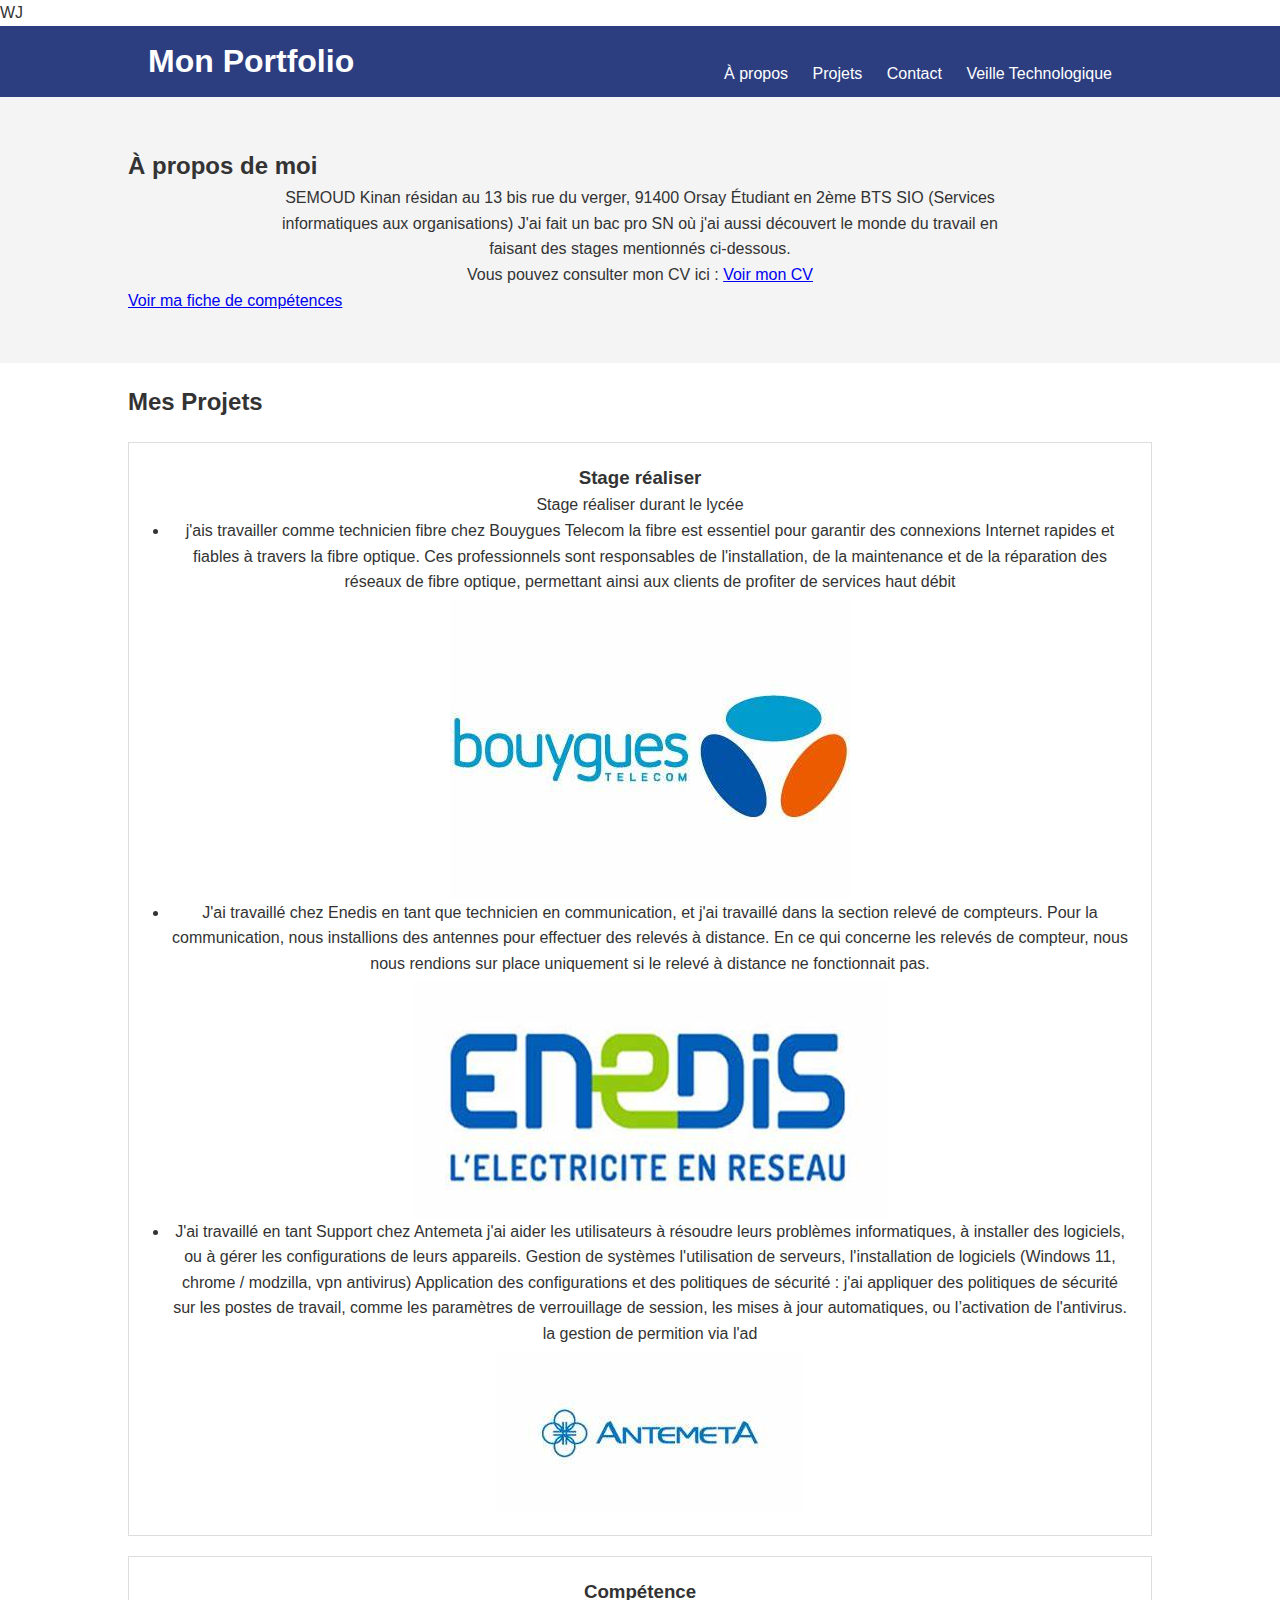
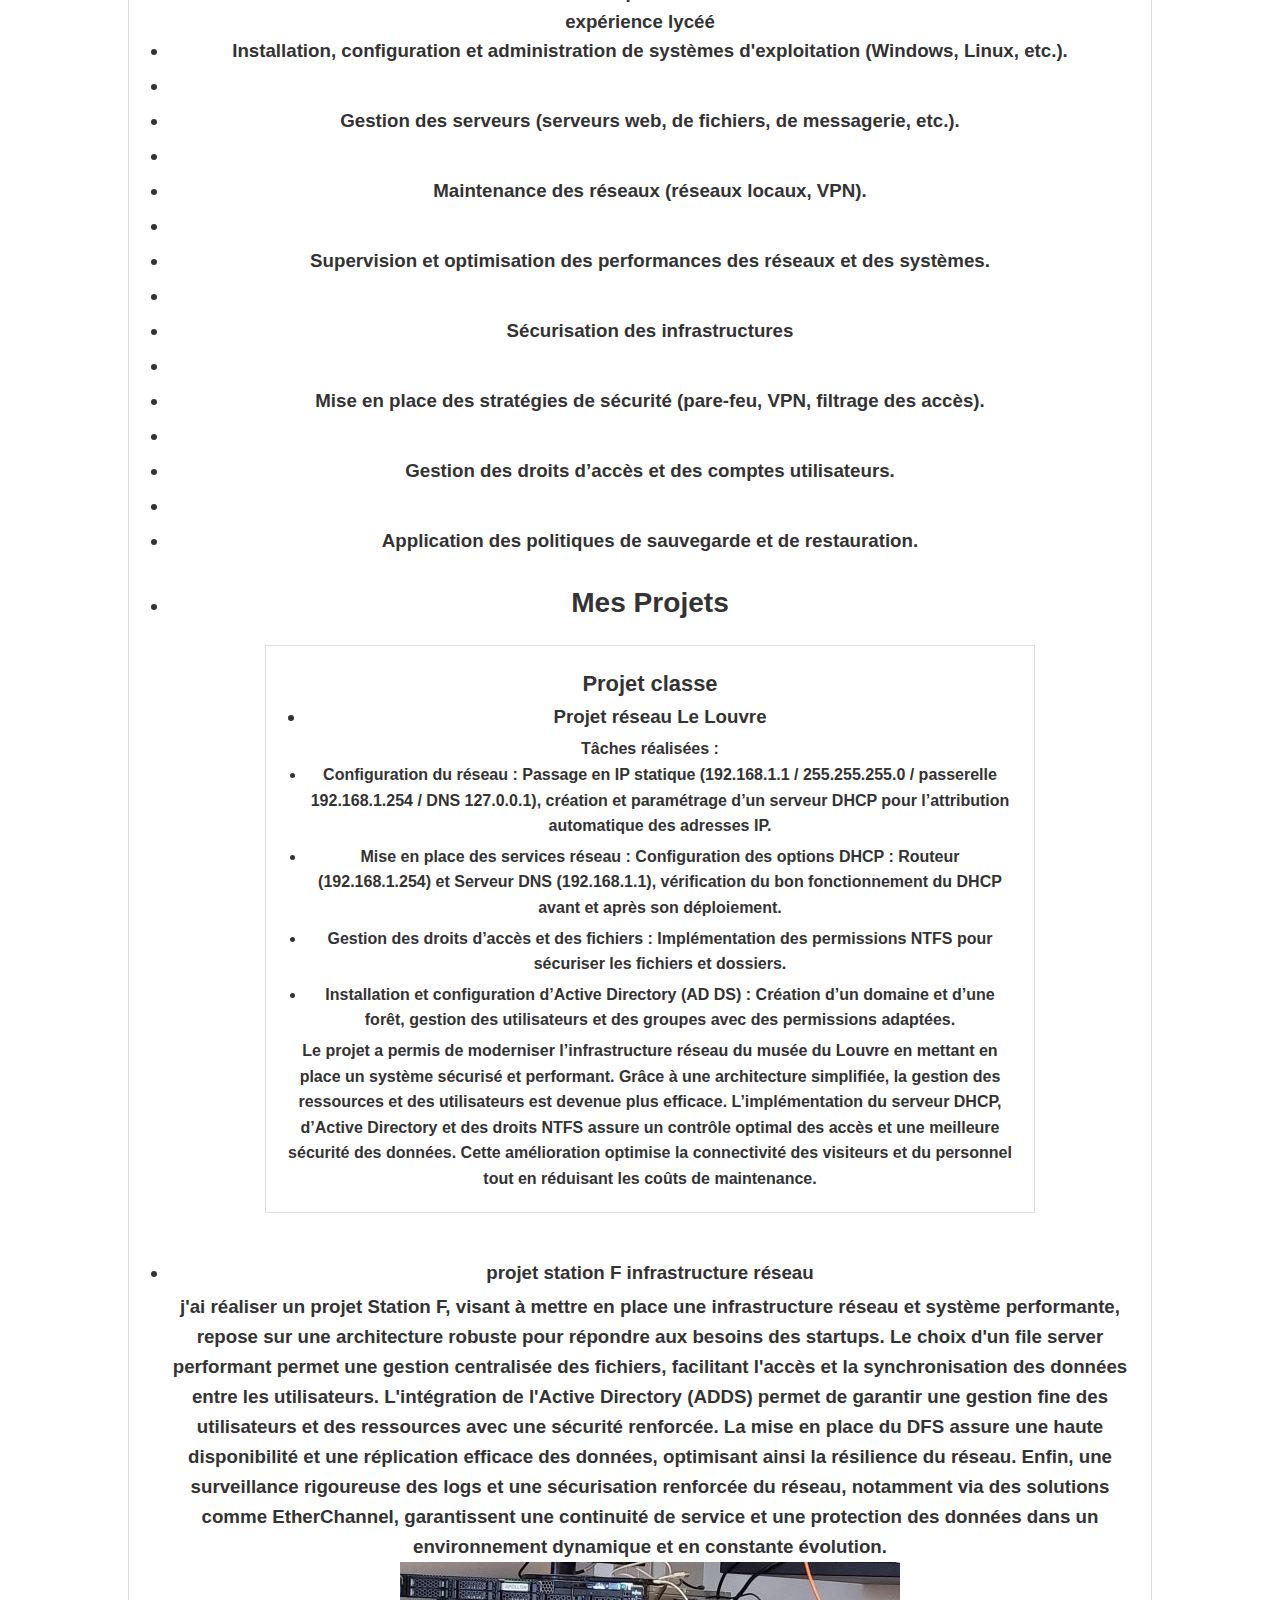
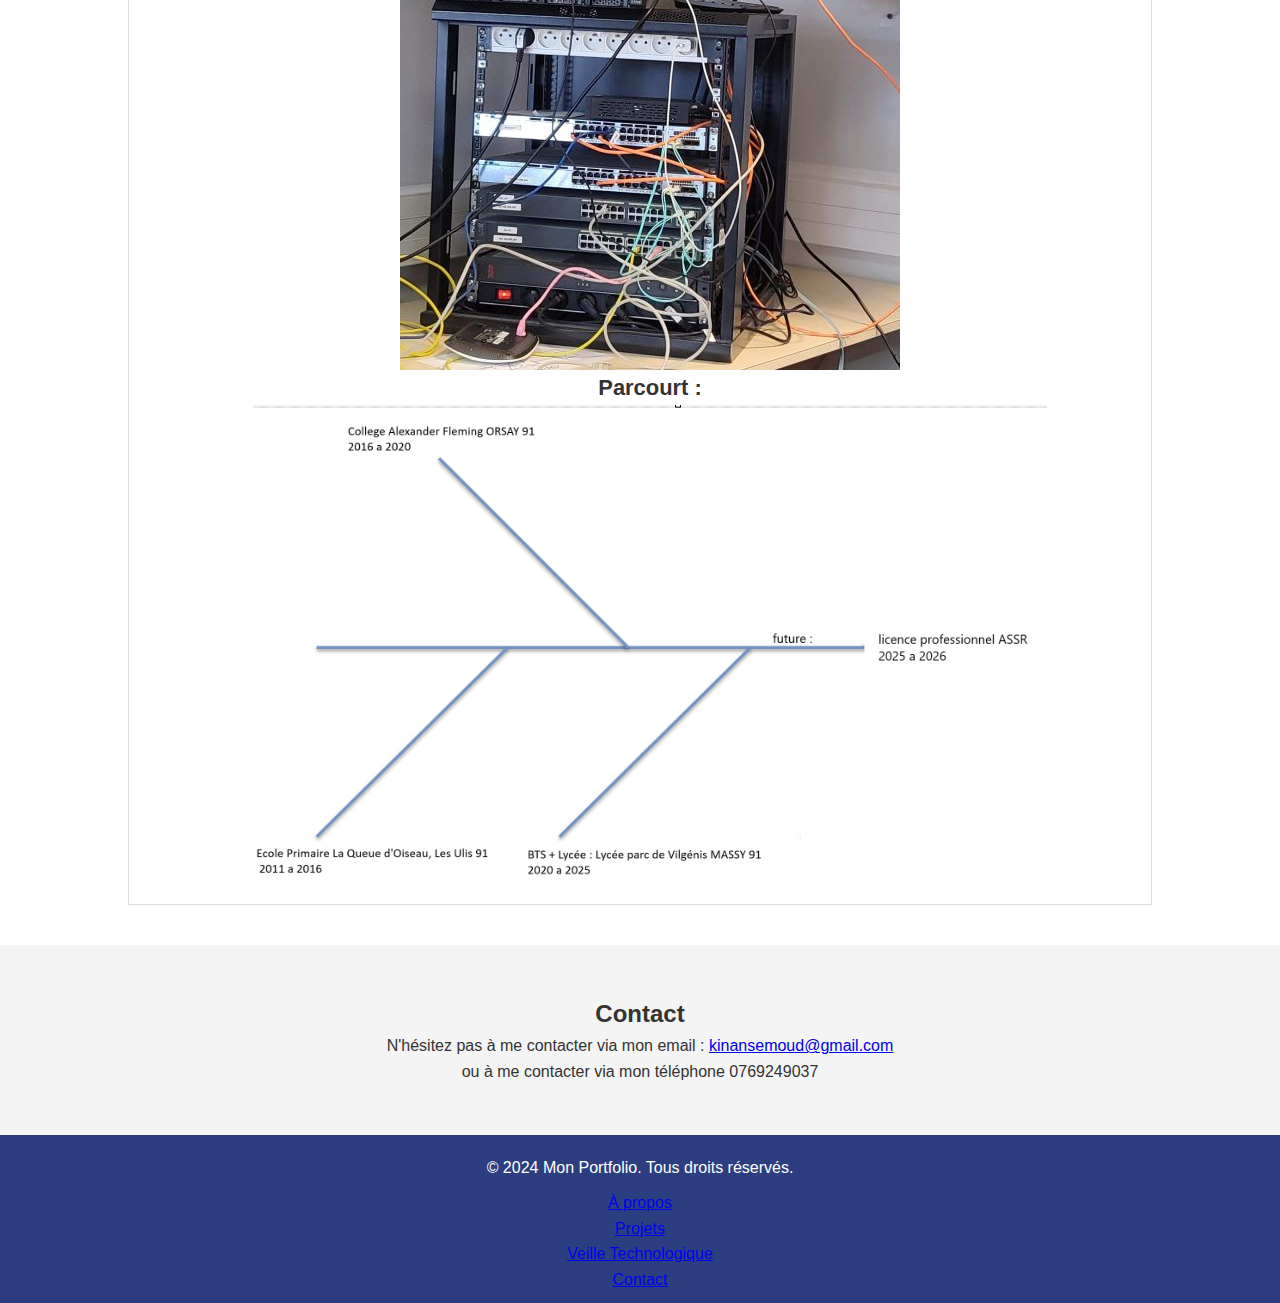
<file: index.html>
WJ<!DOCTYPE html>
<html lang="fr">
<head>
    <meta charset="UTF-8">
    <meta name="viewport" content="width=device-width, initial-scale=1.0">
    <meta http-equiv="X-UA-Compatible" content="IE=edge">
    <title>Mon Portfolio</title>
    <link rel="stylesheet" href="styles.css">
    <style>
       .custom-font {
    font-family: "Arial", sans-serif; /* Change la police */
    font-size: 16px; /* Taille du texte */
    color: #333; /* Couleur du texte */
}
    </style>
</head>
<body>

    <!-- Section en-tête -->
    <header>
        <div class="container">
            <h1>Mon Portfolio</h1>
            <br> 
            <nav>
                <ul>
                    <li><a href="#about">À propos</a></li>
                    <li><a href="#projects">Projets</a></li>
                    <li><a href="#contact">Contact</a></li>
                    <li><a href="#veille.html">Veille Technologique</a></li>
                </ul>
            </nav>
        </div>
    </header>

    <!-- Section à propos -->
    <section id="about">
        <div class="container">
            <h2>À propos de moi</h2>
            <p>SEMOUD Kinan résidan au 13 bis rue du verger, 91400 Orsay Étudiant en  2ème BTS SIO (Services informatiques aux organisations) J'ai fait un bac pro SN où j'ai aussi découvert le monde du travail en faisant des stages mentionnés ci-dessous. </p>
             <p>Vous pouvez consulter mon CV ici : <a href="cv.pdf" target="_blank">Voir mon CV</a></p>
             <a href="compétances.pdf" target="_blank">Voir ma fiche de compétences</a></p>
        </div>
    </section>

    <!-- Section projets -->
    <section id="projects">
        <div class="container">
            <h2>Mes Projets</h2>
            <div class="project">
                <h3>Stage réaliser</h3>
                <p>Stage réaliser durant le lycée</p>
                <ul>
        <li> j'ais travailler comme  technicien fibre chez Bouygues Telecom la fibre est essentiel pour garantir des connexions Internet rapides et fiables à travers la fibre optique. Ces professionnels sont responsables de l'installation, de la maintenance et de la réparation des réseaux de fibre optique, permettant ainsi aux clients de profiter de services haut débit</li> <img src="Bouygues.jfif" > 

        <li>J'ai travaillé chez Enedis en tant que technicien en communication, et j'ai travaillé dans la section relevé de compteurs. Pour la communication, nous installions des antennes pour effectuer des relevés à distance. En ce qui concerne les relevés de compteur, nous nous rendions sur place uniquement si le relevé à distance ne fonctionnait pas.</li> <img src="Enedis.jfif" >
        <li>J'ai travaillé en tant Support chez Antemeta j'ai aider les utilisateurs à résoudre leurs problèmes informatiques, à installer des logiciels, ou à gérer les configurations de leurs appareils. Gestion de systèmes l'utilisation de serveurs, l'installation de logiciels (Windows 11, chrome / modzilla, vpn antivirus) Application des configurations et des politiques de sécurité : j'ai appliquer des politiques de sécurité sur les postes de travail, comme les paramètres de verrouillage de session, les mises à jour automatiques, ou l’activation de l'antivirus. la gestion de permition via l'ad </li> <img src="antemeta.jfif" >
      </ul>
            </div>
            <div class="project">
                <h3> Compétence <h3>
                <p>expérience  lycéé </p>
                <ul>
      <li>Installation, configuration et administration de systèmes d'exploitation (Windows, Linux, etc.).<li>
      <li>Gestion des serveurs (serveurs web, de fichiers, de messagerie, etc.). <li>
     <li>Maintenance des réseaux (réseaux locaux, VPN).<li>
    <li>Supervision et optimisation des performances des réseaux et des systèmes.<li> 
     <li>Sécurisation des infrastructures<li>
    <li>Mise en place des stratégies de sécurité (pare-feu, VPN, filtrage des accès).<li>
    <li>Gestion des droits d’accès et des comptes utilisateurs.<li>
    <li>Application des politiques de sauvegarde et de restauration.<li>
       
     <section id="projects">
        <div class="container">
            <h2>Mes Projets</h2>
            <div class="project">
                <h3>Projet classe</h3>
                <ul>
                    <li>Projet réseau Le Louvre</li>
                </ul>
               <h3 class="custom-font">Tâches réalisées :</h3>
<ul class="custom-font">
    <li><strong>Configuration du réseau :</strong> Passage en IP statique (192.168.1.1 / 255.255.255.0 / passerelle 192.168.1.254 / DNS 127.0.0.1), création et paramétrage d’un serveur DHCP pour l’attribution automatique des adresses IP.</li>
    <li><strong>Mise en place des services réseau :</strong> Configuration des options DHCP : Routeur (192.168.1.254) et Serveur DNS (192.168.1.1), vérification du bon fonctionnement du DHCP avant et après son déploiement.</li>
    <li><strong>Gestion des droits d’accès et des fichiers :</strong> Implémentation des permissions NTFS pour sécuriser les fichiers et dossiers.</li>
    <li><strong>Installation et configuration d’Active Directory (AD DS) :</strong> Création d’un domaine et d’une forêt, gestion des utilisateurs et des groupes avec des permissions adaptées.</li>
</ul>
<p class="custom-font">Le projet a permis de moderniser l’infrastructure réseau du musée du Louvre en mettant en place un système sécurisé et performant. Grâce à une architecture simplifiée, la gestion des ressources et des utilisateurs est devenue plus efficace. L’implémentation du serveur DHCP, d’Active Directory et des droits NTFS assure un contrôle optimal des accès et une meilleure sécurité des données. Cette amélioration optimise la connectivité des visiteurs et du personnel tout en réduisant les coûts de maintenance.</p> 


            </div>
        </div>
    </section>

        <li>projet station F infrastructure réseau </li>
        <p> j'ai réaliser un projet Station F, visant à mettre en place une infrastructure réseau et système performante, repose sur une architecture robuste pour répondre aux besoins des startups. Le choix d'un file server performant permet une gestion centralisée des fichiers, facilitant l'accès et la synchronisation des données entre les utilisateurs. L'intégration de l'Active Directory (ADDS) permet de garantir une gestion fine des utilisateurs et des ressources avec une sécurité renforcée. La mise en place du DFS assure une haute disponibilité et une réplication efficace des données, optimisant ainsi la résilience du réseau. Enfin, une surveillance rigoureuse des logs et une sécurisation renforcée du réseau, notamment via des solutions comme EtherChannel, garantissent une continuité de service et une protection des données dans un environnement dynamique et en constante évolution. </p>
        <img src="projet2.jpg" >

         <h3> Parcourt : <h3>
             <img src="fu.png" >


      </ul>
            </div>
        </div>
    </section>

    <!-- Section contact -->
    <section id="contact">
        <div class="container">
            <h2>Contact</h2>
            <p>N'hésitez pas à me contacter via mon email : <a href="kinansemoud@gmail.com">kinansemoud@gmail.com</a></p>
            <p> ou  à me contacter via mon téléphone <a >0769249037</a></p>
        </div>
    </section>

    <!-- Pied de page -->
    <footer>
        <div class="container">
            <p>&copy; 2024 Mon Portfolio. Tous droits réservés.</p>
            <nav>
    <ul>
        <li><a href="#about">À propos</a></li>
        <li><a href="#projects">Projets</a></li>
        <li><a href="veille.html">Veille Technologique</a></li> <!-- Nouveau lien -->
        <li><a href="#contact">Contact</a></li>
        
    
    </ul>
</nav>

        </div>
    </footer>

</body>
</html>
</file>
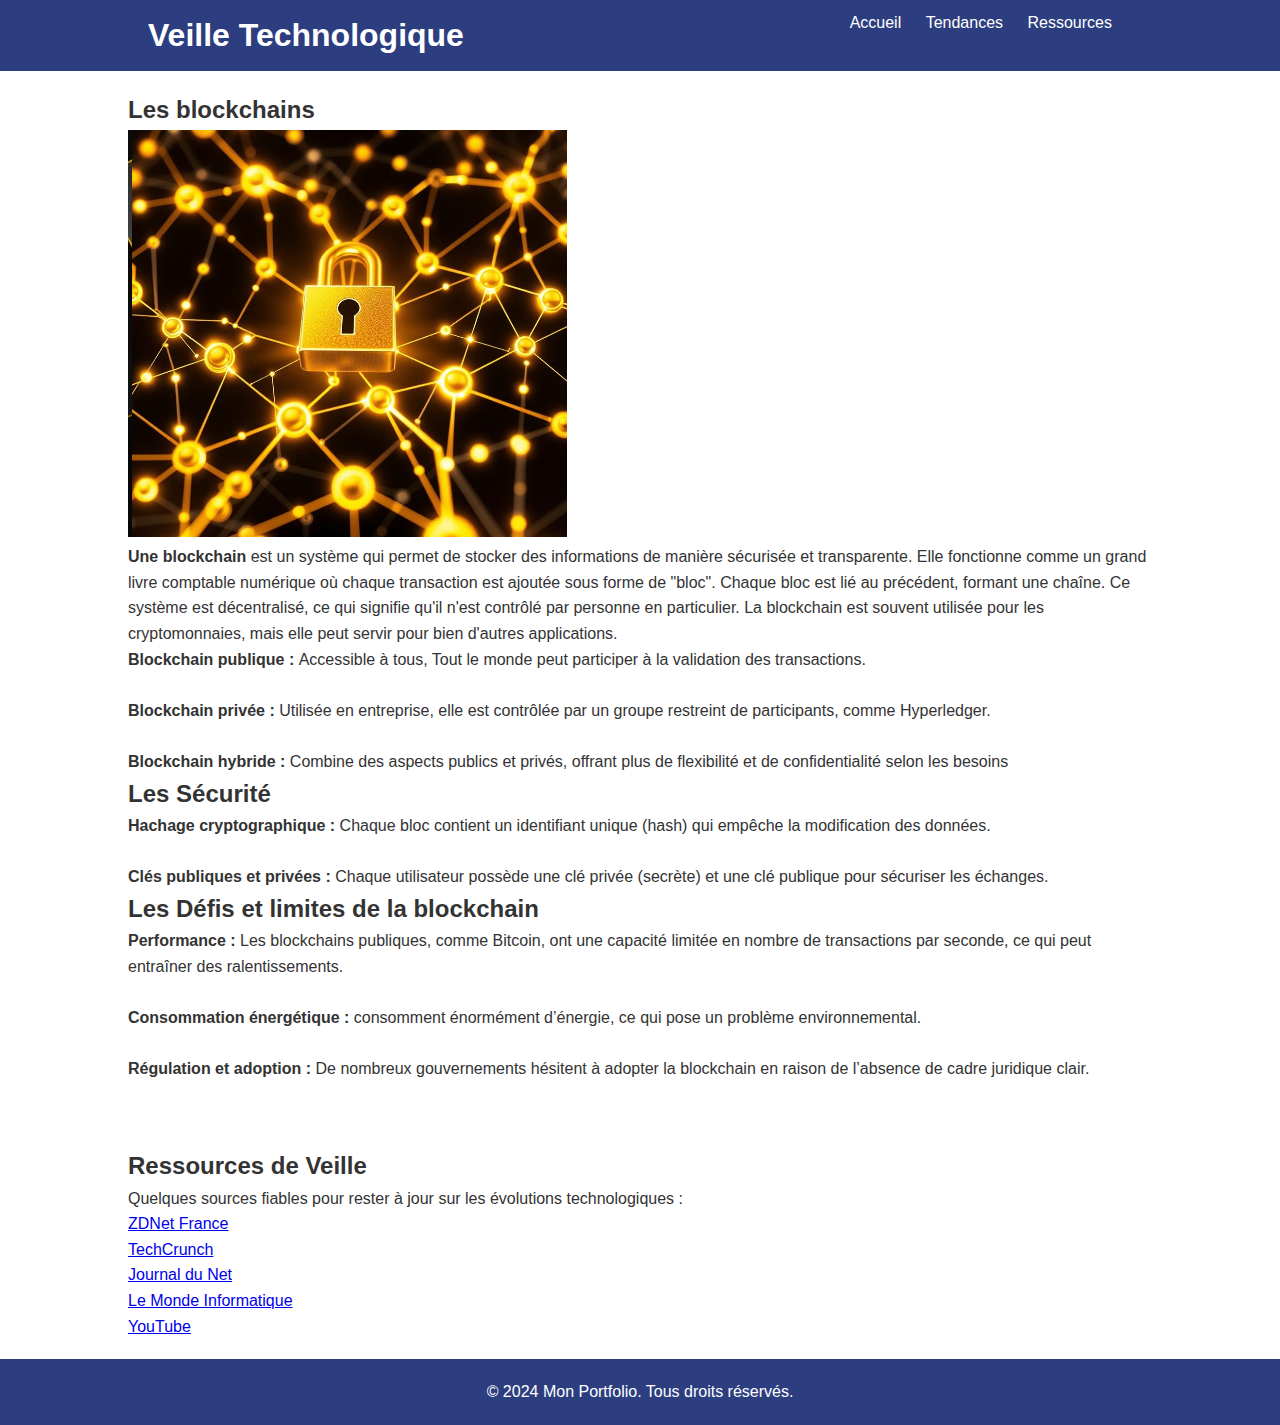
<file: veille.html>
<!DOCTYPE html>
<html lang="fr">
<head>
    <meta charset="UTF-8">
    <meta name="viewport" content="width=device-width, initial-scale=1.0">
    <meta http-equiv="X-UA-Compatible" content="IE=edge">
    <title>Veille Technologique</title>
    <link rel="stylesheet" href="styles.css">
</head>
<body>

    <!-- Section en-tête -->
    <header>
        <div class="container">
            <h1>Veille Technologique</h1>
            <nav>
                <ul>
                    <li><a href="index.html">Accueil</a></li>
                    <li><a href="#trends">Tendances</a></li>
                    <li><a href="#resources">Ressources</a></li>
                </ul>
            </nav>
        </div>
    </header>

    <!-- Section veille technologique -->
    <section id="trends">
        <div class="container">
            <h2>Les blockchains</h2>
            <img src="blockchain.png" > 
            <br>
            <ul>
                <li><strong>Une blockchain</strong> est un système qui permet de stocker des informations de manière sécurisée et transparente. Elle fonctionne comme un grand livre comptable numérique où chaque transaction est ajoutée sous forme de "bloc". Chaque bloc est lié au précédent, formant une chaîne. Ce système est décentralisé, ce qui signifie qu'il n'est contrôlé par personne en particulier. La blockchain est souvent utilisée pour les cryptomonnaies, mais elle peut servir pour bien d'autres applications.
                <li> <strong> Blockchain publique : </strong> Accessible à tous, Tout le monde peut participer à la validation des transactions.<li>
                <li><strong> Blockchain privée : </strong> Utilisée en entreprise, elle est contrôlée par un groupe restreint de participants, comme Hyperledger.<li>
                <li> <strong> Blockchain hybride :</strong> Combine des aspects publics et privés, offrant plus de flexibilité et de confidentialité selon les besoins<li>
                    <h2>Les Sécurité</h2>
                    <li><strong> Hachage cryptographique :</strong> Chaque bloc contient un identifiant unique (hash) qui empêche la modification des données.<li>
                    <li><strong> Clés publiques et privées :</strong> Chaque utilisateur possède une clé privée (secrète) et une clé publique pour sécuriser les échanges.<li>
                        <h2>Les Défis et limites de la blockchain</h2>
                    <li><strong> Performance :</strong> Les blockchains publiques, comme Bitcoin, ont une capacité limitée en nombre de transactions par seconde, ce qui peut entraîner des ralentissements.<li>
                     <li><strong> Consommation énergétique :</strong>  consomment énormément d’énergie, ce qui pose un problème environnemental.<li>
                        <li> <strong> Régulation et adoption :</strong> De nombreux gouvernements hésitent à adopter la blockchain en raison de l’absence de cadre juridique clair.<li>
            </ul>
        </div>
    </section>

    <!-- Section ressources -->
    <section id="resources">
        <div class="container">
            <h2>Ressources de Veille</h2>
            <p>Quelques sources fiables pour rester à jour sur les évolutions technologiques :</p>
            <ul>
                <li><a href="https://www.zdnet.fr/" target="_blank">ZDNet France</a></li>
                <li><a href="https://www.techcrunch.com/" target="_blank">TechCrunch</a></li>
                <li><a href="https://www.journaldunet.com/" target="_blank">Journal du Net</a></li>
                <li><a href="https://www.lemondeinformatique.fr/" target="_blank">Le Monde Informatique</a></li>
                 <li><a href="https://youtu.be/6uYRN6b5EMU?si=vbyGET774-Kiyirs/" target="_blank">YouTube</a></li>
            </ul>
        </div>
    </section>

    <!-- Pied de page -->
    <footer>
        <div class="container">
            <p>&copy; 2024 Mon Portfolio. Tous droits réservés.</p>
        </div>
    </footer>

</body>
</html>
</file>
<file: styles.css>
/* Couleur bleu nuit */
:root {
    --bleu-nuit: #2c3e80; /* Une nuance de bleu nuit */
}

* {
    margin: 0;
    padding: 0;
    box-sizing: border-box;
}

body {
    font-family: 'Arial', sans-serif;
    line-height: 1.6;
    color: #333;
}

.container {
    width: 80%;
    margin: auto;
    overflow: hidden;
}

header {
    background-color: var(--bleu-nuit);
    color: #fff;
    padding: 10px 0;
}

header h1 {
    float: left;
    margin-left: 20px;
}

header nav {
    float: right;
    margin-right: 20px;
}

header ul {
    list-style: none;
}

header ul li {
    display: inline;
    margin-right: 20px;
}

header ul li a {
    color: #fff;
    text-decoration: none;
}

header ul li a:hover {
    text-decoration: underline;
}

section {
    padding: 20px 0;
}

#about {
    background: #f4f4f4;
    padding: 50px 0;
}

#about p {
    width: 70%;
    margin: auto;
    text-align: center;
}

#projects .project {
    background: #fff;
    border: 1px solid #ddd;
    margin: 20px 0;
    padding: 20px;
    text-align: center;
}

#contact {
    background: #f4f4f4;
    text-align: center;
    padding: 50px 0;
}

footer {
    background: var(--bleu-nuit);
    color: #fff;
    text-align: center;
    padding: 10px 0;
}

footer p {
    margin: 10px 0;
}

.project ul {
    list-style-type: disc;
    margin-left: 20px;
    padding-left: 0;
}

.project ul li {
    margin-bottom: 5px;
}
/* Mettre les liens de navigation en blanc */
header nav ul li a {
    color: #fff;  /* Blanc */
    text-decoration: none;
}

/* Changer la couleur au survol */
header nav ul li a:hover {
    color: #ddd;  /* Blanc légèrement grisé au survol */
}
</file>
